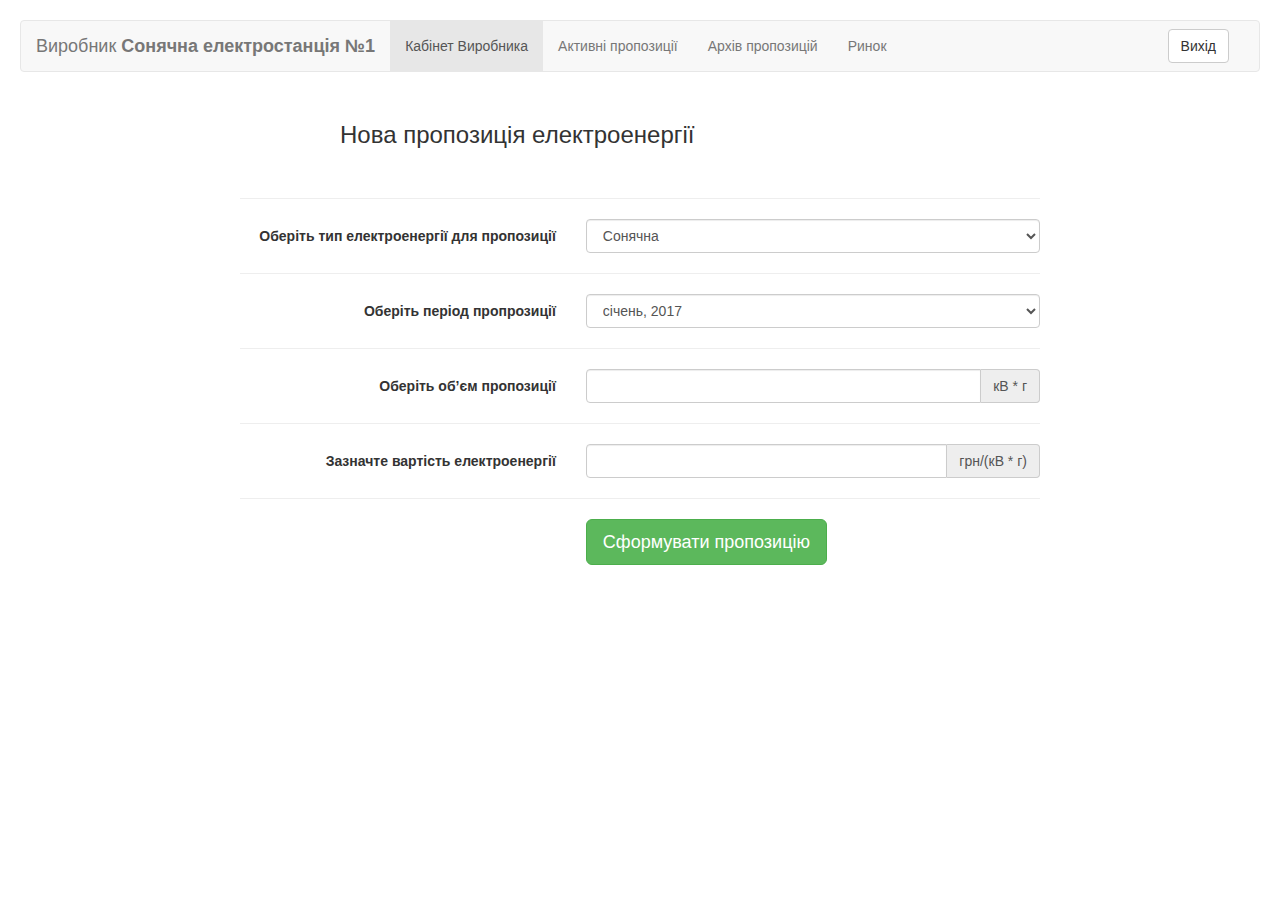
<file: web/producer.html>
<head>
    <meta http-equiv="Content-Type" content="text/html; charset=utf-8">

    <link rel="stylesheet" href="https://cdnjs.cloudflare.com/ajax/libs/twitter-bootstrap/3.3.7/css/bootstrap.min.css"/>

    <script src="https://cdnjs.cloudflare.com/ajax/libs/jquery/3.2.1/jquery.min.js"></script>
</head>

<body class="container-fluid" style="padding: 20px">
<nav class="navbar navbar-default">
    <div class="container-fluid">
        <!-- Brand and toggle get grouped for better mobile display -->
        <div class="navbar-header">
            <button type="button" class="navbar-toggle collapsed" data-toggle="collapse"
                    data-target="#bs-example-navbar-collapse-1" aria-expanded="false">
                <span class="sr-only">Toggle navigation</span>
                <span class="icon-bar"></span>
                <span class="icon-bar"></span>
                <span class="icon-bar"></span>
            </button>
            <a class="navbar-brand" href="#">Виробник <b>Сонячна електростанція №1</b></a>
        </div>

        <!-- Collect the nav links, forms, and other content for toggling -->
        <div class="collapse navbar-collapse" id="bs-example-navbar-collapse-1">
            <ul class="nav navbar-nav">
                <li class="active"><a href="#">Кабінет Виробника</a></li>
                <li><a href="#">Активні пропозиції</a></li>
                <li><a href="#">Архів пропозицій</a></li>
                <li><a href="#">Ринок</a></li>
            </ul>
            <form class="navbar-form navbar-right">
                <button type="button" class="btn btn-default" onclick="location.href='login.html'">Вихід</button>
            </form>
        </div><!-- /.navbar-collapse -->
    </div><!-- /.container-fluid -->
</nav>

<div style="width: 800px; margin-left: -400px; position: relative; left: 50%;">
    <h3 style="padding: 30px 0 30px 100px">Нова пропозиція електроенергії</h3>
    <form class="form-horizontal" autocomplete="off">
        <hr/>
        <div class="form-group">
            <label for="producer" class="col-sm-5 control-label text-left">Оберіть тип електроенергії для пропозиції</label>
            <div class="col-sm-7">
                <select id="producer" class="form-control">
                    <option value="">Сонячна</option>
                    <option value="">Атомна</option>
                    <option value="">Теплова</option>
                    <option value="">Гідро</option>
                </select>
            </div>
        </div>
        <hr/>
        <div class="form-group">
            <label for="month" class="col-sm-5 control-label">Оберіть період пропрозиції</label>
            <div class="col-sm-7">
                <select id="month" class="form-control">
                    <option value="">січень, 2017</option>
                    <option value="">лютий, 2017</option>
                    <option value="">березень, 2017</option>
                    <option value="">квітень, 2017</option>
                    <option value="">травень, 2017</option>
                    <option value="">червень, 2017</option>
                    <option value="">липень, 2017</option>
                    <option value="">серпень, 2017</option>
                    <option value="">вересень, 2017</option>
                    <option value="">жовтень, 2017</option>
                    <option value="">листопад, 2017</option>
                    <option value="">грудень, 2017</option>
                </select>
            </div>
        </div>
        <hr/>
        <div class="form-group">
            <label for="inputPassword3" class="col-sm-5 control-label">Оберіть обʼєм пропозиції</label>
            <div class="col-sm-7">
                <div class="input-group">
                    <input type="text" class="form-control" id="inputPassword3" placeholder="">
                    <div class="input-group-addon">кВ * г</div>
                </div>
            </div>
        </div>
        <hr/>
        <div class="form-group">
            <label for="inputPassword3" class="col-sm-5 control-label">Зазначте вартість електроенергії</label>
            <div class="col-sm-7">
                <div class="input-group">
                    <input type="text" class="form-control" id="inputPassword3" placeholder="">
                    <div class="input-group-addon">грн/(кВ * г)</div>
                </div>
            </div>
        </div>
        <hr/>
        <div class="form-group">
            <div class="col-sm-offset-5 col-sm-8">
                <button type="submit" class="btn btn-lg btn-success">Сформувати пропозицію</button>
            </div>
        </div>
    </form>
</div>
</body>
</file>
